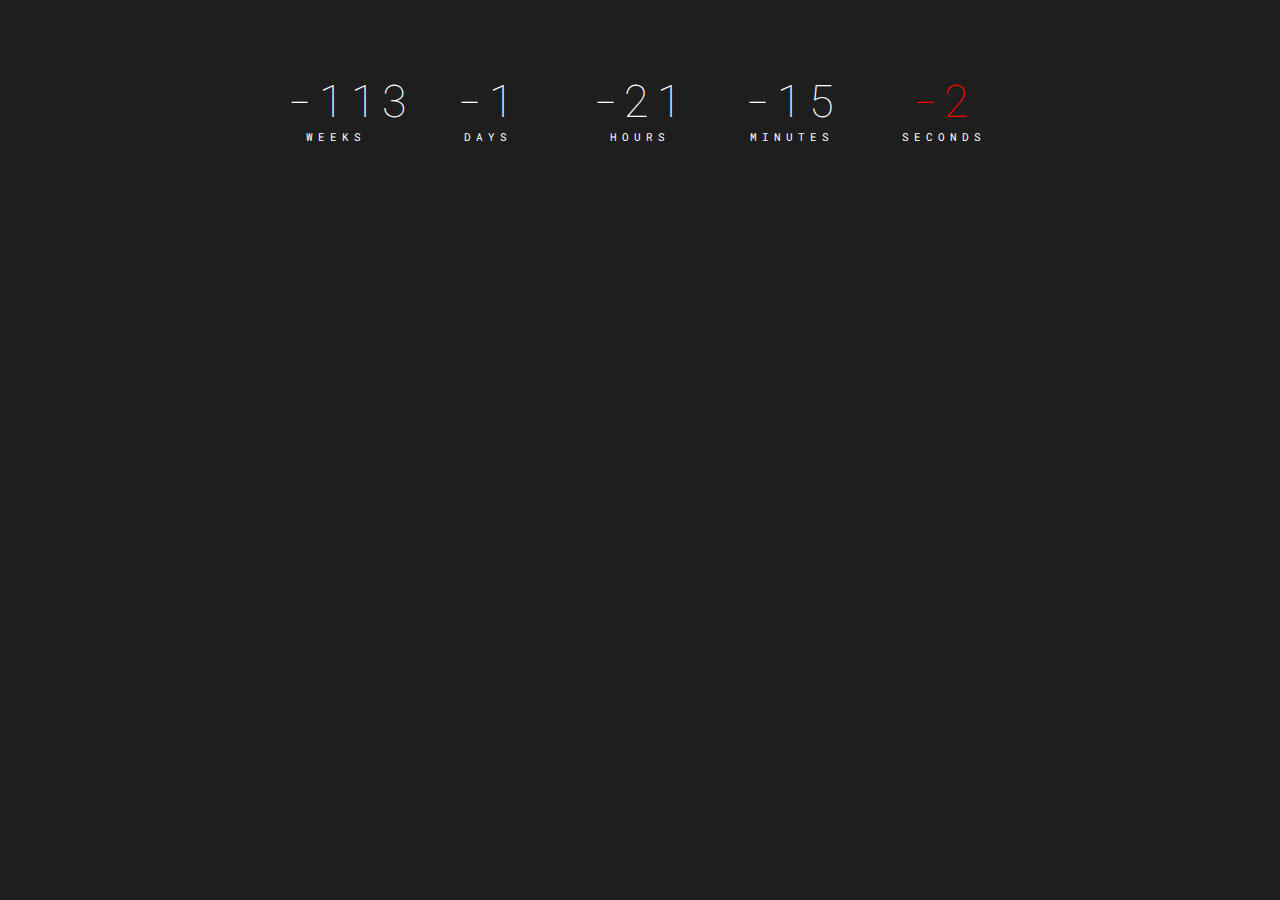
<file: Notion-Countdown-main/index.html>
<!DOCTYPE html>
<html lang="en">
<head>
    <meta charset="UTF-8">
    <meta name="viewport" content="width=device-width, initial-scale=1.0">
    <link rel="preconnect" href="https://fonts.googleapis.com">
    <link rel="preconnect" href="https://fonts.gstatic.com" crossorigin>
    <link href="https://fonts.googleapis.com/css2?family=Roboto+Mono:wght@100&display=swap" rel="stylesheet">
    <title>Count</title>
    <style>

body{
    background-color: #1E1E1E;
    margin-top: 50px;
}
  
#timer {
  color: white;
  text-align: center;
  text-transform: uppercase;
  font-family: 'Roboto Mono', monospace;
  font-size: .7em;
  letter-spacing: 5px;
}

.days, .hours, .minutes, .seconds, .weeks {
  display: inline-block;
  padding: 20px;
  width: 100px;
  border-radius: 5px;
}

.numbers {
  font-family: 'Roboto Mono', monospace;
  color:  white;
  font-size: 4em;
  font-weight: lighter;
  text-align: center;
}
#seconds{
    color: red;
}


    </style>
</head>
<body>
    
<div id="timer">
    <div class="weeks">
      <div id="weeks" class="numbers"> </div>weeks</div>
    <div class="days"> 
        <div id="days" class="numbers"> </div>days</div> 
      <div class="hours"> 
        <div  id="hours" class="numbers"> </div>hours</div> 
      <div class="minutes"> 
        <div  id="minutes" class="numbers"> </div>minutes</div> 
      <div   class="seconds"> 
        <div id="seconds" class="numbers"> </div>seconds</div> 
      </div>

</div>

</body>
<script>

    const year = new Date().getFullYear();
const myDate = new Date('June 1, 2024 12:00:00');
console.log(myDate);

// countdown
let timer = setInterval(function() {

  // get today's date
  const today = new Date().getTime();

  // get the difference
  const diff = myDate - today;

  // math
  let weeks = Math.floor(diff/ (1000*60*60*24*7));
  let days = Math.floor((diff % (1000 * 60 * 60 * 24*7))/ (1000 * 60 * 60 * 24));
  let hours = Math.floor((diff % (1000 * 60 * 60 * 24)) / (1000 * 60 * 60));
  let minutes = Math.floor((diff % (1000 * 60 * 60)) / (1000 * 60));
  let seconds = Math.floor((diff % (1000 * 60)) / 1000);

  // display
  document.getElementById("weeks").innerHTML=weeks
  document.getElementById("days").innerHTML=days
  document.getElementById("hours").innerHTML=hours
  document.getElementById("minutes").innerHTML=minutes
  document.getElementById("seconds").innerHTML=seconds



}, 1);
</script>
</html>
</file>
